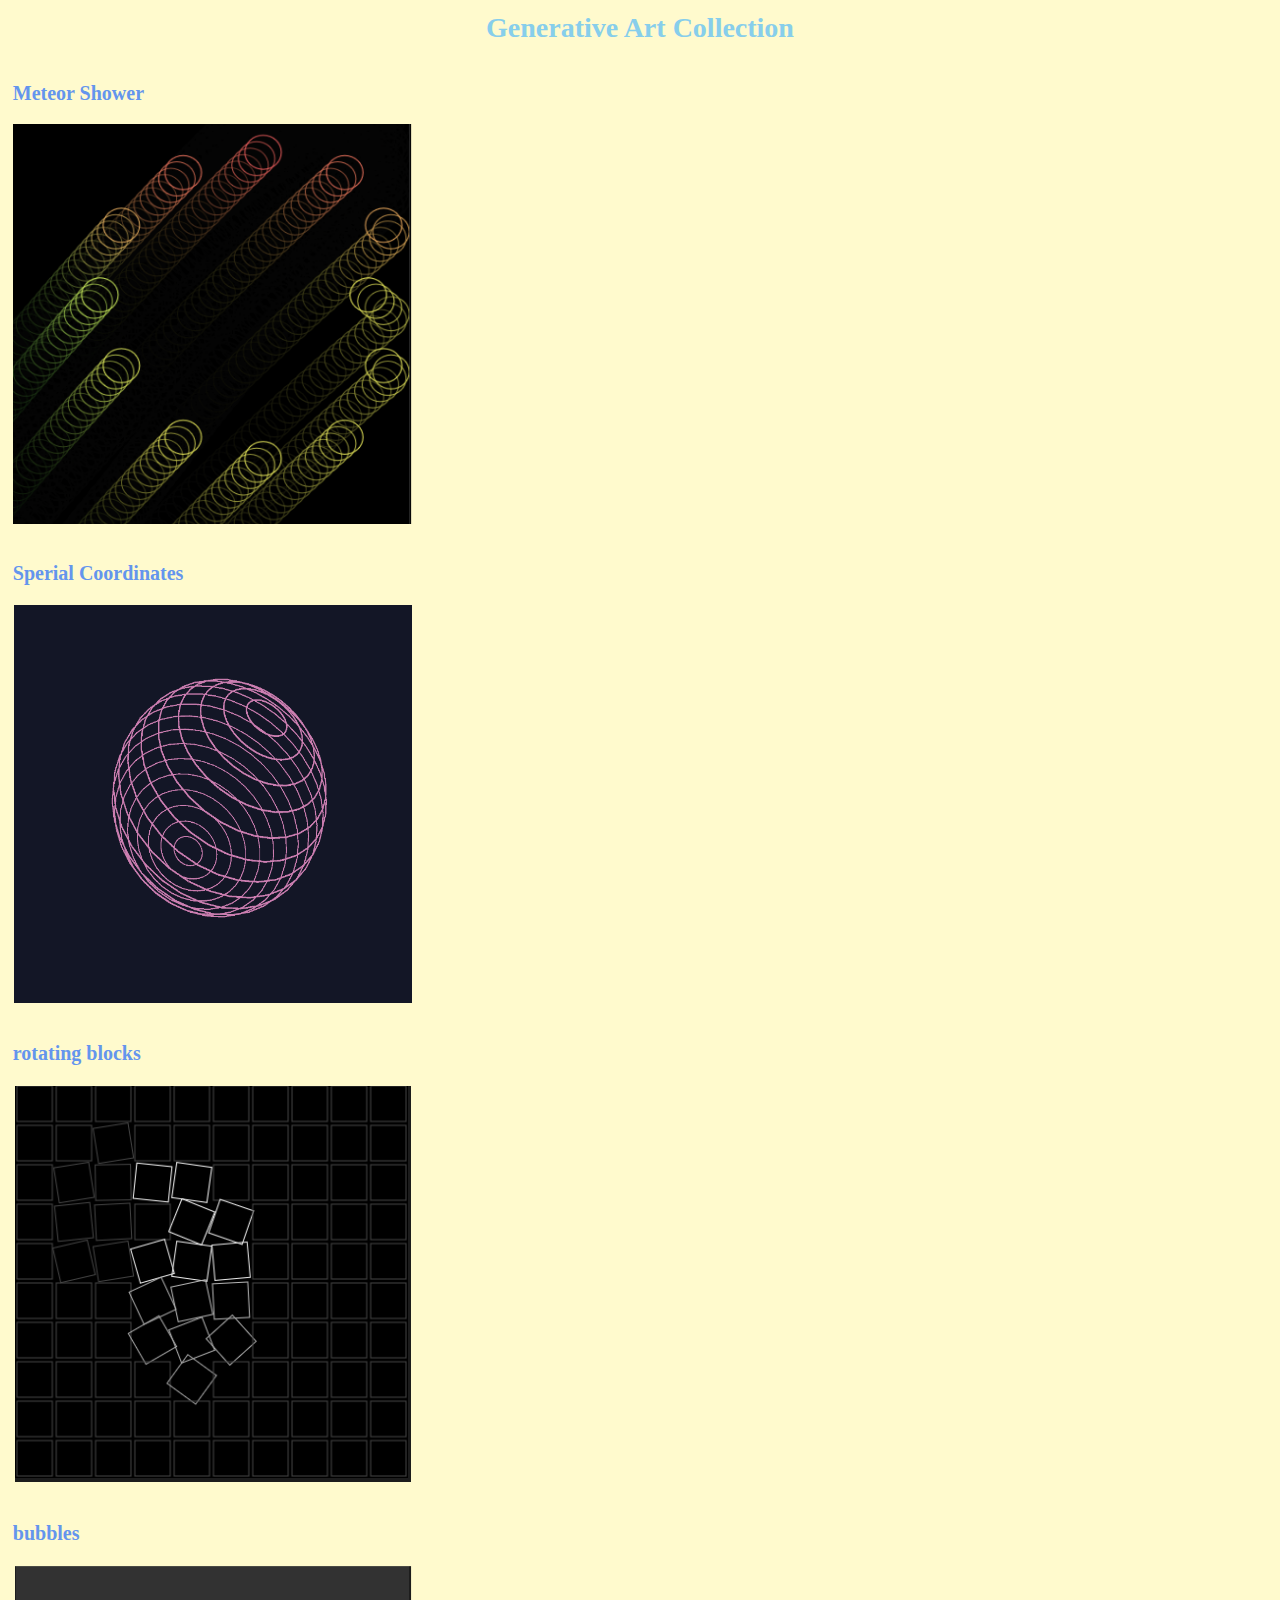
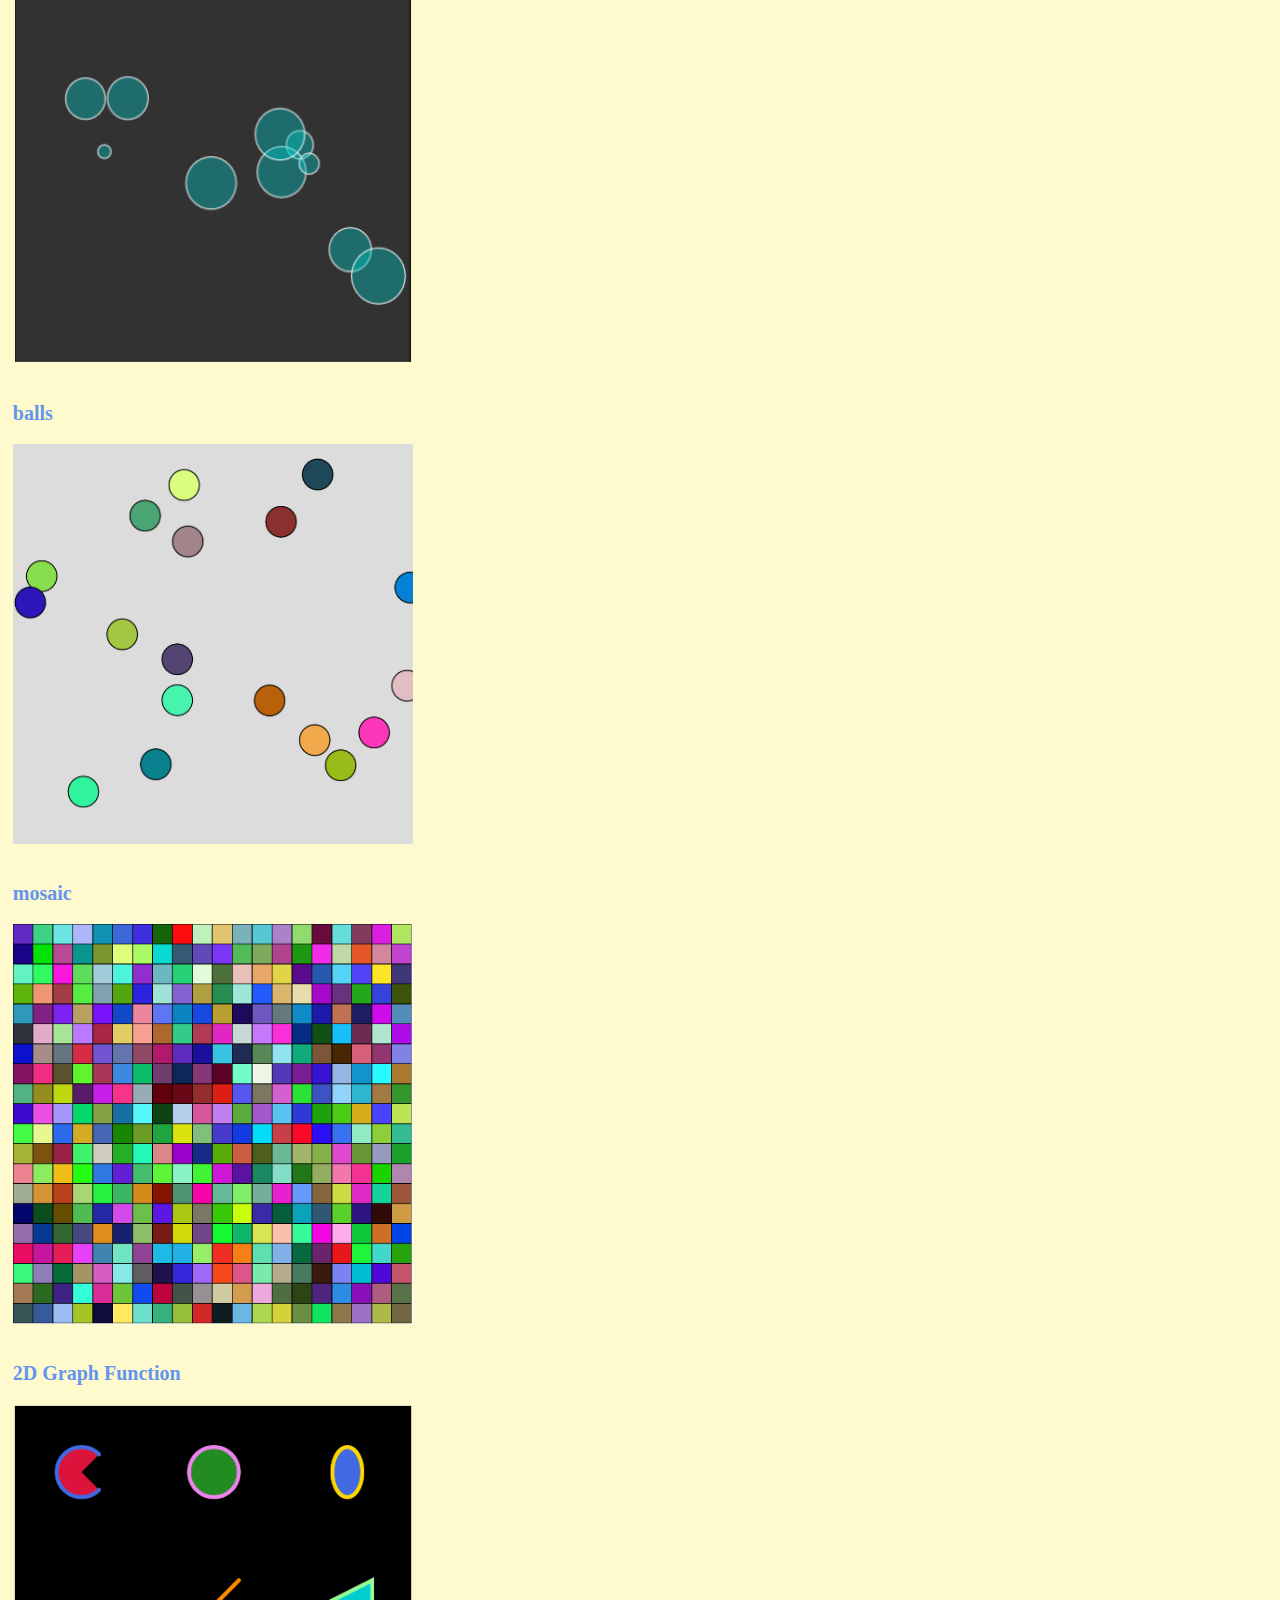
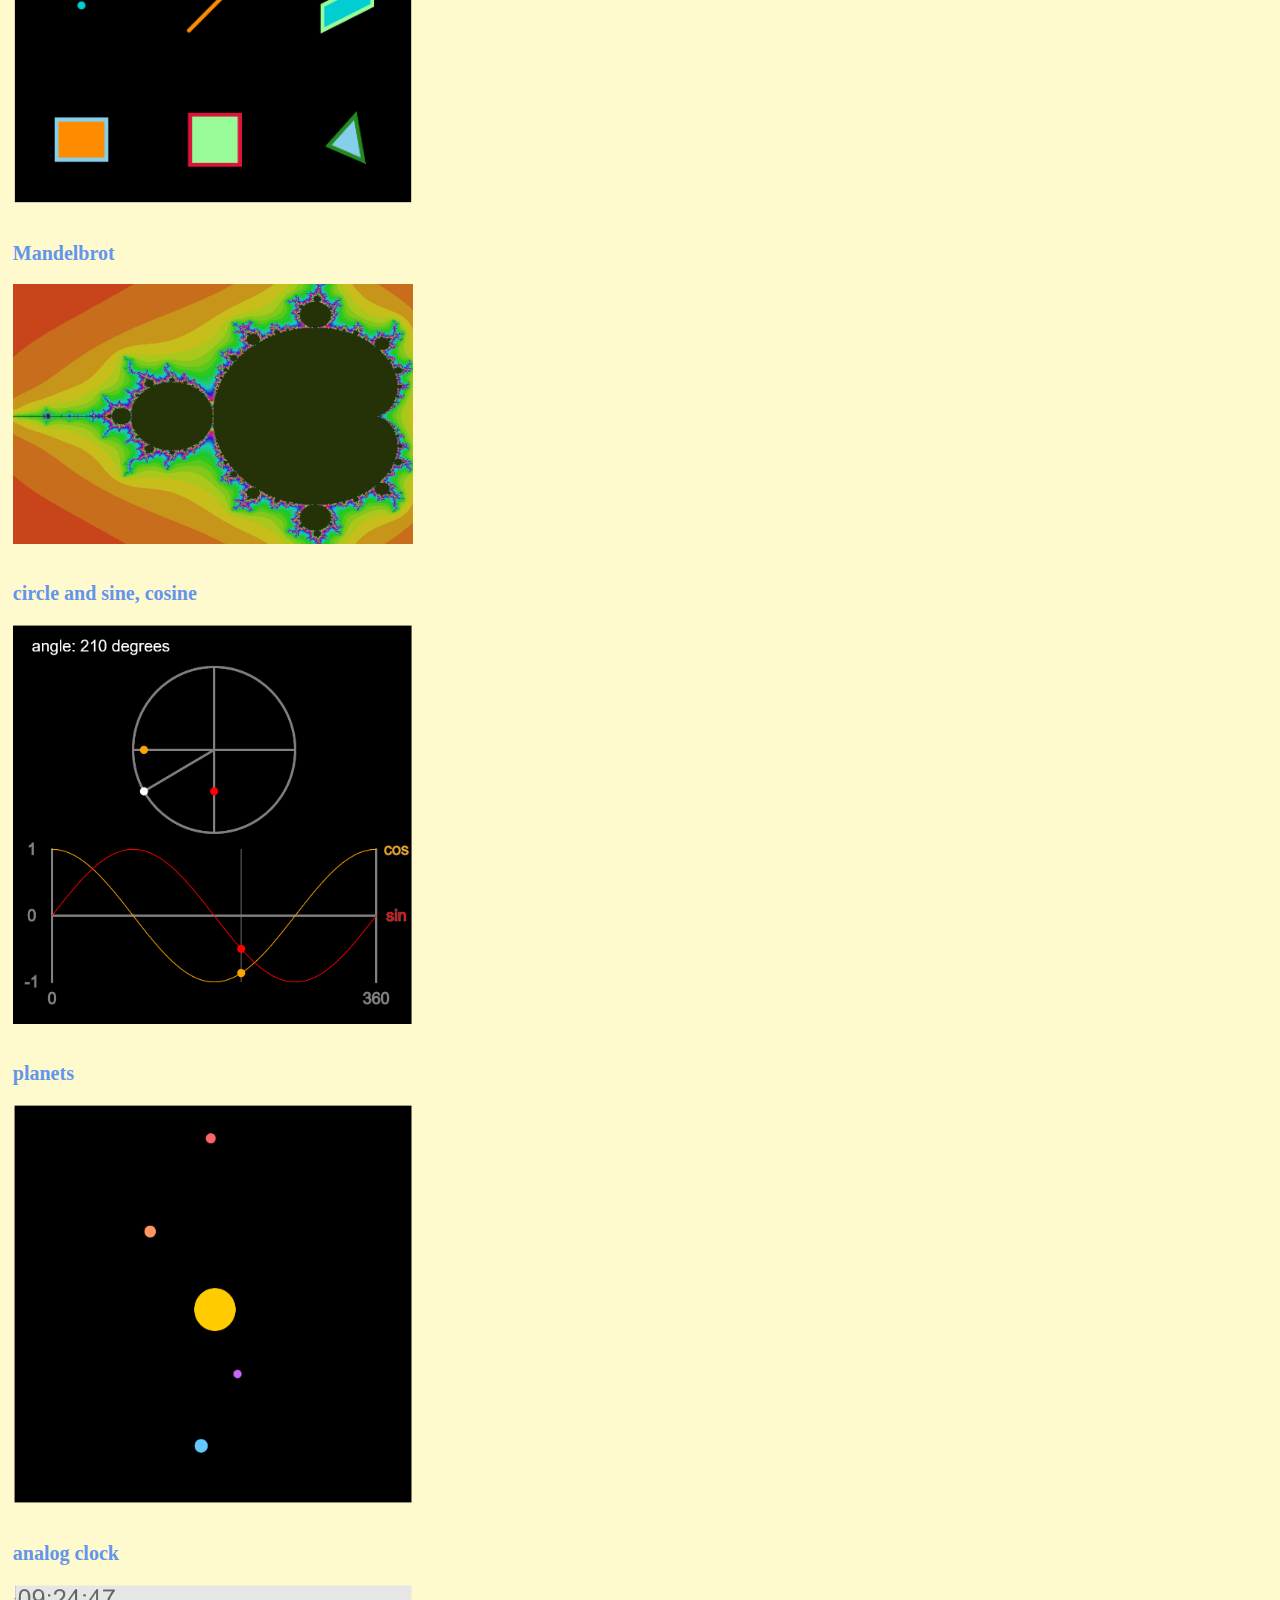
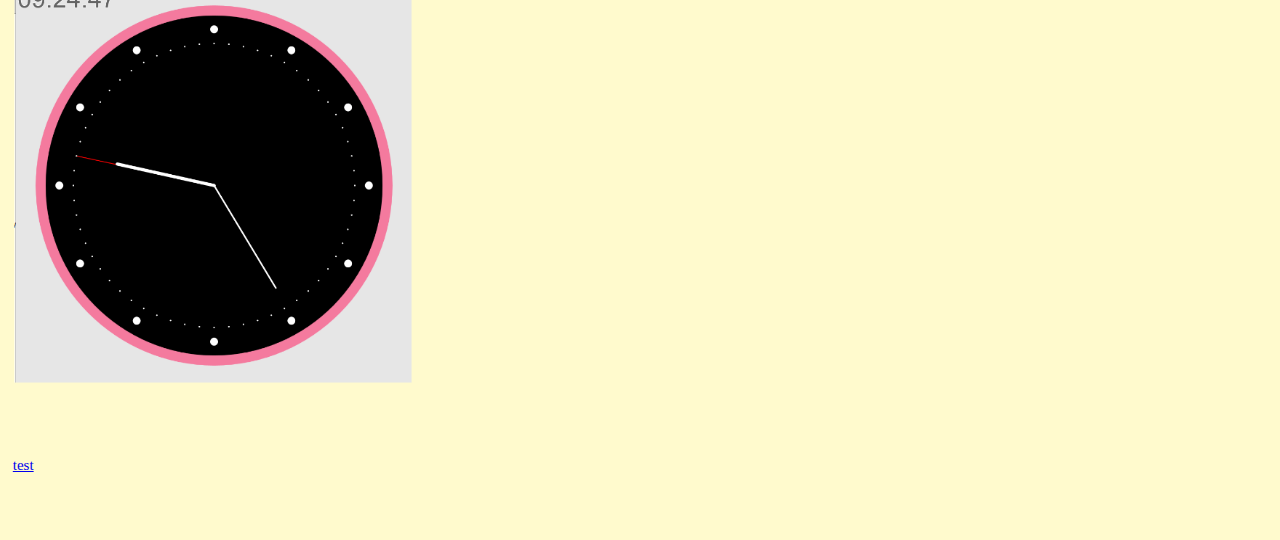
<file: index.html>
<!DOCTYPE html>
<html lang="ja">

<head>
  <meta charset="UTF-8">
  <title>nori.rdy.jp</title>
  <meta name="viewport" content="width=device-width,initial-scale=1.0">
  <style>
    html {
      font-size: 62.5%;
    }

    body {
      margin: 1%;
      text-align: left;
      width: 98%;
      background: #fffacd;
      font-size: 1.6rem;
    }

    div {
      line-height: 120%;
      text-align: left;
      font-size: 1.5rem;
      font-weight: normal;
    }

    p {
      line-height: 120%;
      font-size: 1.5rem;
      width: 100%;
      margin: 0%
    }

    h1 {
      text-align: center;
      margin: 0%;
      line-height: 110%;
      color: #87ceeb;
      font-size: 2.8rem;
      font-weight: bolder;
    }

    h2 {
      text-align: left;
      margin: 2%;
      line-height: 150%;
      font-size: 2.0rem;
      font-weight: bold;
    }

    h3 {
      line-height: 110%;
      font-size: 2.0rem;
      font-weight: bold;
			color: cornflowerblue;
    }

    h4 {
      line-height: 110%;
      font-size: 1.5rem;
      font-weight: bold;
    }

    h5 {
      line-height: 110%;
      font-size: 1.5rem;
      font-weight: normal;
    }

    @media screen and (max-width: 480px) {
      img {
        width: 100%;
        height: auto;
      }

      body {
        font-size: 1.4rem;
      }

      div {
        font-size: 1.4rem;
      }

      p {
        font-size: 1.4rem;
      }

      h5 {
        font-size: 1.4rem;
      }
    }
  </style>
</head>


<body>
<H1>Generative Art Collection</H1>
<br>


<p>
<H3>Meteor Shower</H3>
<a href= "13-meteorShower/index.html" target="_blank">
<img src="13-meteorShower/image.png" width="400" height="400" align="middle" alt="Sperical Coordinatess"></a></p><br>


<p>
<H3>Sperial Coordinates</H3>
<a href= "12-SpericalCoordinates/index.html" target="_blank">
<img src="12-SpericalCoordinates/image.png" width="400" height="400" align="middle" alt="Sperical Coordinatess"></a></p><br>


<p>
<H3>rotating blocks</H3>
<a href="10-rotatingBlocks/index.html" target="_blank">
<img src="10-rotatingBlocks/image.png" width="400" height="400" align="middle" alt="rotating blocks">
</a></p><br>

<p>
<H3>bubbles</H3>
<a href="09-bubbles/index.html" target="_blank">
<img src="09-bubbles/image.png" width="400" height="400" align="middle" alt="bubbles">
</a></p><br>

<p>
<H3>balls</H3>
<a href="08-balls/index.html" target="_blank">
<img src="08-balls/image.png" width="400" height="400" align="middle" alt="balls">
</a></p><br>

<p>
<H3>mosaic</H3>
<a href="07-mosaic/index.html" target="_blank">
<img src="07-mosaic/image.png" width="400" height="400" align="middle" alt="mosaic">
</a></p><br>

<p>
<H3>2D Graph Function</H3>
<a href="06-graphFunc/index.html" target="_blank">
<img src="06-graphFunc/image.png" width="400" height="400" align="middle" alt="2D Graph Function">
</a></p><br>

<p>
<H3>Mandelbrot</H3>
<a href="05-Mandelbrot/index.html" target="_blank">
<img src="05-Mandelbrot/image.png" width="400" height="260" align="middle" alt="Mandelbrot">
</a></p><br>

<p>
<H3>circle and sine, cosine</H3>
<a href="04-SinCosine/index.html" target="_blank">
<img src="04-SinCosine/image.png" width="400" height="400" align="middle" alt="SinCosine">
</a></p><br>

<p>
<H3>planets</H3>
<a href="03-planets/index.html" target="_blank">
<img src="03-planets/image.png" width="400" height="400" align="middle" alt="planets">
</a></p><br>

<p>
<H3>analog clock</H3>
<a href="02-aClock/index.html" target="_blank">
<img src="02-aClock/image.png" width="400" height="400" align="middle" alt="aClock">
</a></p><br>

<!-- <p>
<H3>Griel Graph 3D</H3>
<a href="01-GrielGraph-3D/index.html" target="_blank">
<img src="01-GrielGraph-3D/image.png" width="400" height="400" align="middle" alt="GrielGraph-3D">
</a></p><br> -->


<br><br><br>
<p>
  <a href="XX-template/index.html" target="_blank">test</a>
</p>
<br><br><br>

</body>
</html>
</file>
